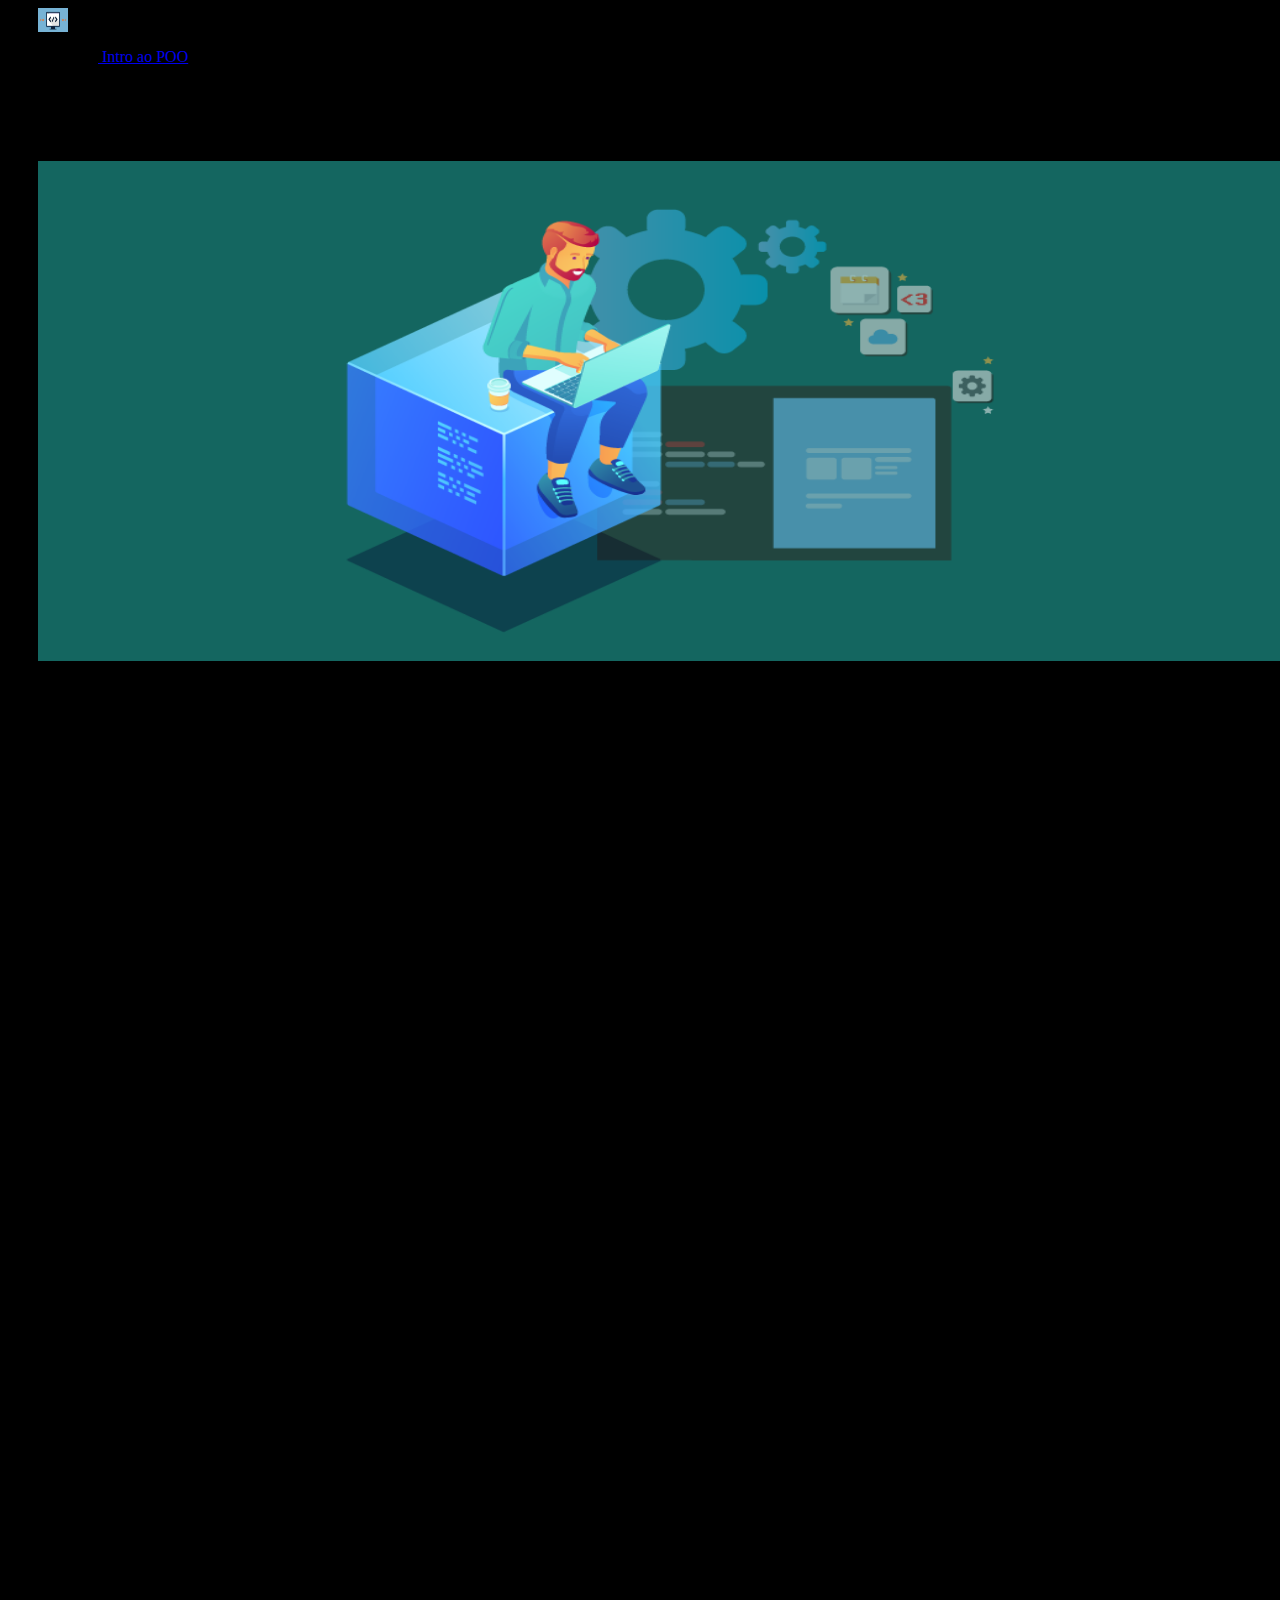
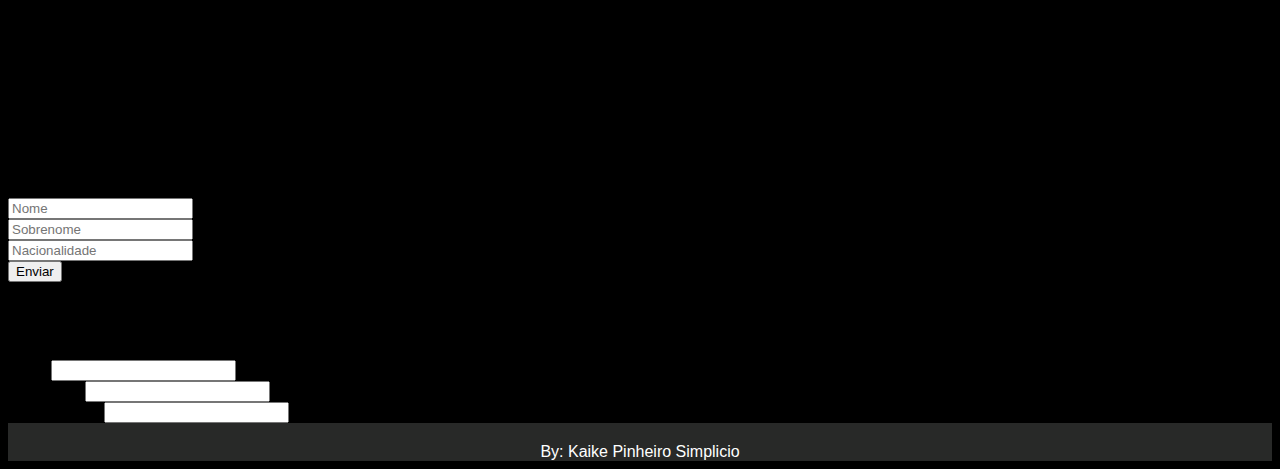
<file: index.html>
<!DOCTYPE html>
<html lang="pt-br">
<head>
    <meta charset="UTF-8">
    <meta name="viewport" content="width=device-width, initial-scale=1.0">
    <title>Objetos Orientados</title>
    <link rel="stylesheet" href="estilo.css">
    <link rel="icon" type="image/png" href="img/favicon.png">
    <link href="https://cdn.jsdelivr.net/npm/bootstrap@5.3.2/dist/css/bootstrap.min.css" rel="stylesheet" integrity="sha384-T3c6CoIi6uLrA9TneNEoa7RxnatzjcDSCmG1MXxSR1GAsXEV/Dwwykc2MPK8M2HN" crossorigin="anonymous">
    <script src="https://cdn.jsdelivr.net/npm/bootstrap@5.3.2/dist/js/bootstrap.bundle.min.js" integrity="sha384-C6RzsynM9kWDrMNeT87bh95OGNyZPhcTNXj1NW7RuBCsyN/o0jlpcV8Qyq46cDfL" crossorigin="anonymous"></script>
        
</head>
<body>
    <nav class="navbar bg-dark border-bottom border-body" data-bs-theme="dark">
        <div class="container-fluid">
          <a class="navbar-brand" href="#">
            <img src="img/poo_logo.jpg" alt="Logo" width="30" height="24" class="d-inline-block align-text-top">
            Intro ao POO
          </a>
        </div>
    </nav>

    <h1>Tudo sobre Programação Orientada á Objetos</h1>

    <img src="img/poo.png" class="img-fluid" alt="Responsive image" style="width: 100%; height: 500px;">


    <div class="texto">
        <h2>O que são classes e objetos?</h2>
             <p>Imagine que você comprou um carro recentemente e decide modelar esse carro usando programação orientada a objetos. O seu carro tem as características que você estava procurando: um motor 2.0 híbrido, azul escuro, quatro portas, câmbio automático etc. Ele também possui comportamentos que, provavelmente, foram o motivo de sua compra, como acelerar, desacelerar, acender os faróis, buzinar e tocar música. Podemos dizer que o carro novo é um objeto, onde suas características são seus atributos (dados atrelados ao objeto) e seus comportamentos são ações ou métodos.</p>
             <p>Seu carro é um objeto seu mas na loja onde você o comprou existiam vários outros, muito similares, com quatro rodas, volante, câmbio, retrovisores, faróis, dentre outras partes. Observe que, apesar do seu carro ser único (por exemplo, possui um registro único no Departamento de Trânsito), podem existir outros com exatamente os mesmos atributos, ou parecidos, ou mesmo totalmente diferentes, mas que ainda são considerados carros. Podemos dizer então que seu objeto pode ser classificado (isto é, seu objeto pertence à uma classe) como um carro, e que seu carro nada mais é que uma instância dessa classe chamada "carro".</p>
             <p>Assim, abstraindo um pouco a analogia, uma classe é um conjunto de características e comportamentos que definem o conjunto de objetos pertencentes à essa classe. Repare que a classe em si é um conceito abstrato, como um molde, que se torna concreto e palpável através da criação de um objeto. Chamamos essa criação de instanciação da classe, como se estivéssemos usando esse molde (classe) para criar um objeto.</p>
        <h2>Herança e Polimorfismo</h2>
             <p>As duas bases da POO são os conceitos de classe e objeto. Desses conceitos, derivam alguns outros conceitos extremamente importantes ao paradigma, que não só o definem como são as soluções de alguns problemas da programação estruturada. Os conceitos em questão são o encapsulamento, a herança, as interfaces e o polimorfismo.</p>
        <h2>Herança</h2>
             <p>No nosso exemplo, você acabou de comprar um carro com os atributos que procurava. Apesar de ser único, existem carros com exatamente os mesmos atributos ou formas modificadas. Digamos que você tenha comprado o modelo Fit, da Honda. Esse modelo possui uma outra versão, chamada WR-V (ou "Honda Fit Cross Style"), que possui muitos dos atributos da versão clássica, mas com algumas diferenças bem grandes para transitar em estradas de terra: o motor é híbrido (aceita álcool e gasolina), possui um sistema de suspensão diferente, e vamos supor que além disso ele tenha um sistema de tração diferente (tração nas quatro rodas, por exemplo). Vemos então que não só alguns atributos como tambm alguns mecanismos (ou métodos, traduzindo para POO) mudam, mas essa versão "cross" ainda é do modelo Honda Fit, ou melhor, é um tipo do modelo.</p>
             <p>Quando dizemos que uma classe A é um tipo de classe B, dizemos que a classe A herda as características da classe B e que a classe B é mãe da classe A, estabelecendo então uma relação de herança entre elas. No caso do carro, dizemos então que um Honda Fit "Cross" é um tipo de Honda Fit, e o que muda são alguns atributos (paralama reforçado, altura da suspensão etc), e um dos métodos da classe (acelerar, pois agora há tração nas quatro rodas), mas todo o resto permanece o mesmo, e o novo modelo recebe os mesmos atributos e métodos do modelo clássico.</p>
        <h2>Polimorfismo</h2>
             <p>Vamos dizer que um dos motivos de você ter comprado um carro foi a qualidade do sistema de som dele. Mas, no seu caso, digamos que a reprodução só pode ser feita via rádio ou bluetooth, enquanto que no seu antigo carro, podia ser feita apenas via cartão SD e pendrive. Em ambos os carros está presente o método "tocar música" mas, como o sistema de som deles é diferente, a forma como o carro toca as músicas é diferente. Dizemos que o método "tocar música" é uma forma de polimorfismo, pois dois objetos, de duas classes diferentes, têm um mesmo método que é implementado de formas diferentes, ou seja, um método possui várias formas, várias implementações diferentes em classes diferentes, mas que possuem o mesmo efeito ("polimorfismo" vem do grego poli = muitas, morphos = forma).</p>
    </div>

    <br>
    

    <div class="container">
        <h3>Usando o POO em forms</h3>
        <form id="personForm">
            <input type="text" id="firstName" class="form-control" class="form-label" placeholder="Nome">
            <br>
            <input type="text" id="lastName" class="form-control" class="form-label" placeholder="Sobrenome">
            <br>
            <input type="text" id="language" class="form-control" class="form-label" placeholder="Nacionalidade">
            <br>
            <button type="submit" class="btn btn-success">Enviar</button>
            <br>
        </form> 
      

        <br>
        <div class="display-details">
            <h4>Resposta</h4>
                <div class="input-group input-group-sm mb-3">
                    <span class="input-group-text" id="displayFirstName">Nome</span>
                    <input type="text" class="form-control" aria-label="Sizing example input" aria-describedby="inputGroup-sizing-sm">
                </div>
                <div class="input-group input-group-sm mb-3">
                    <span class="input-group-text" id="displayLastName">Sobrenome</span>
                    <input type="text" class="form-control" aria-label="Sizing example input" aria-describedby="inputGroup-sizing-sm">
                </div>
                <div class="input-group input-group-sm mb-3">
                    <span class="input-group-text" id="displayLanguage">Nacionalidade</span>
                    <input type="text" class="form-control" aria-label="Sizing example input" aria-describedby="inputGroup-sizing-sm">
                </div>
        </div>
    </div> 


    <footer class="footer">
        By: Kaike Pinheiro Simplicio
    </footer>


  <script src="script.js"></script>
</body>
</html>
</file>
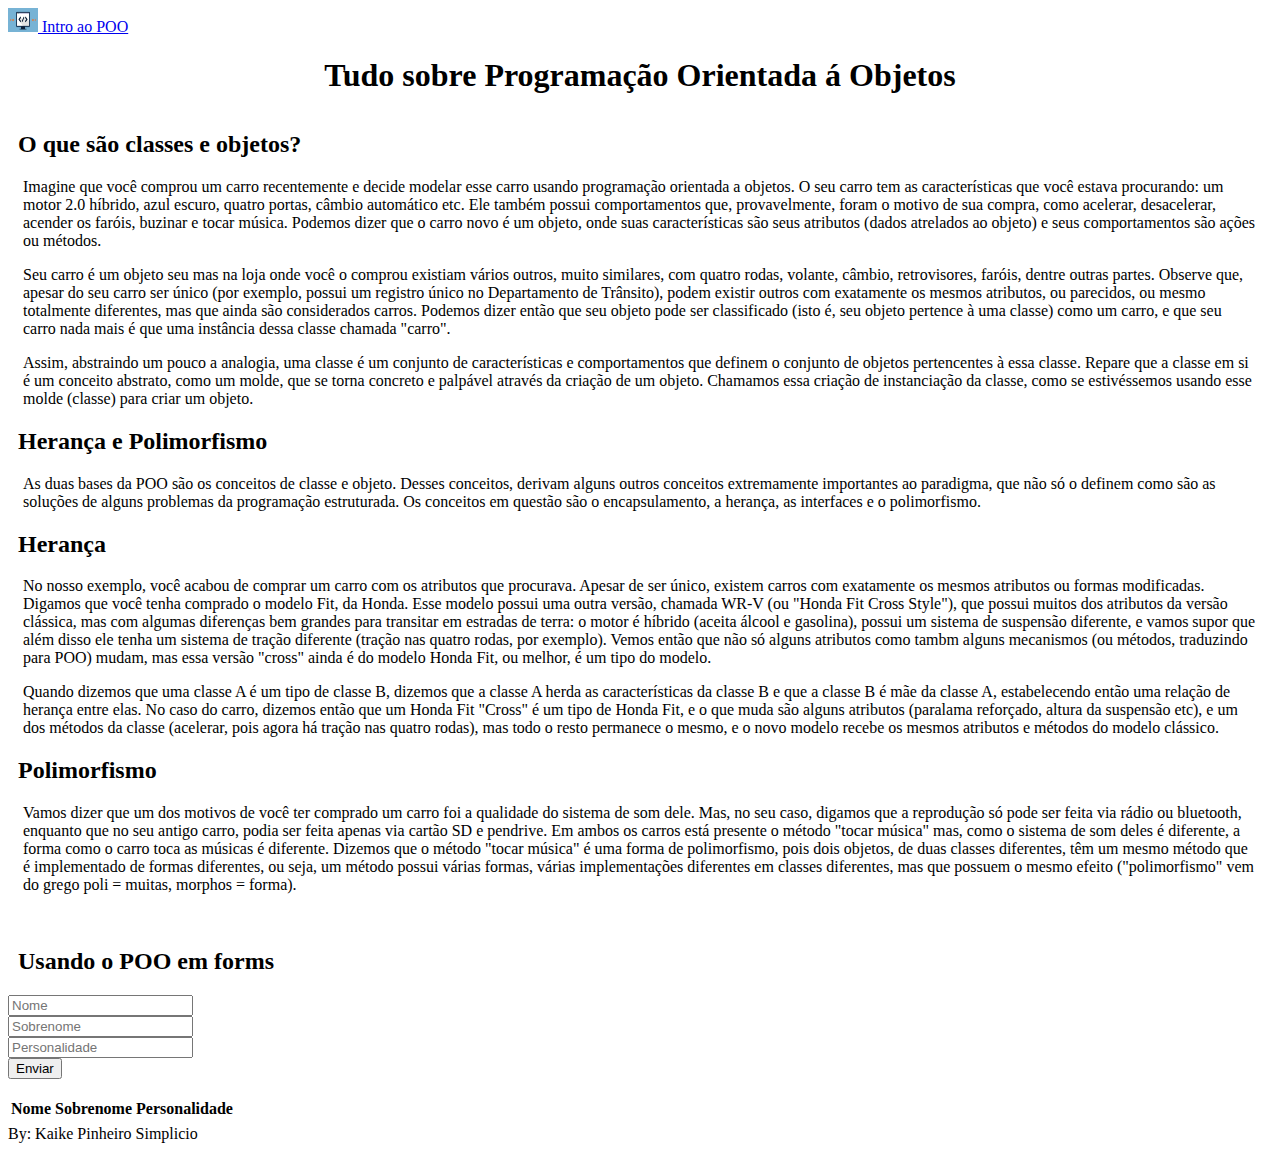
<file: Orientação_2/index.html>
<!DOCTYPE html>
<html lang="pt-br">
<head>
    <meta charset="UTF-8">
    <meta name="viewport" content="width=device-width, initial-scale=1.0">
    <title>Objetos Orientados</title>
    <link rel="stylesheet" href="estilo.css">
    <link rel="icon" type="image/png" href="img/favicon.png">
    <link href="https://cdn.jsdelivr.net/npm/bootstrap@5.3.2/dist/css/bootstrap.min.css" rel="stylesheet" integrity="sha384-T3c6CoIi6uLrA9TneNEoa7RxnatzjcDSCmG1MXxSR1GAsXEV/Dwwykc2MPK8M2HN" crossorigin="anonymous">
    <script src="https://cdn.jsdelivr.net/npm/bootstrap@5.3.2/dist/js/bootstrap.bundle.min.js" integrity="sha384-C6RzsynM9kWDrMNeT87bh95OGNyZPhcTNXj1NW7RuBCsyN/o0jlpcV8Qyq46cDfL" crossorigin="anonymous"></script>
        
</head>
<body>
    <nav class="navbar bg-dark border-bottom border-body" data-bs-theme="dark">
        <div class="container-fluid">
          <a class="navbar-brand" href="#">
            <img src="img/poo_logo.jpg" alt="Logo" width="30" height="24" class="d-inline-block align-text-top">
            Intro ao POO
          </a>
        </div>
    </nav>

    <h1>Tudo sobre Programação Orientada á Objetos</h1>

    <div class="texto">
        <h2>O que são classes e objetos?</h2>
             <p>Imagine que você comprou um carro recentemente e decide modelar esse carro usando programação orientada a objetos. O seu carro tem as características que você estava procurando: um motor 2.0 híbrido, azul escuro, quatro portas, câmbio automático etc. Ele também possui comportamentos que, provavelmente, foram o motivo de sua compra, como acelerar, desacelerar, acender os faróis, buzinar e tocar música. Podemos dizer que o carro novo é um objeto, onde suas características são seus atributos (dados atrelados ao objeto) e seus comportamentos são ações ou métodos.</p>
             <p>Seu carro é um objeto seu mas na loja onde você o comprou existiam vários outros, muito similares, com quatro rodas, volante, câmbio, retrovisores, faróis, dentre outras partes. Observe que, apesar do seu carro ser único (por exemplo, possui um registro único no Departamento de Trânsito), podem existir outros com exatamente os mesmos atributos, ou parecidos, ou mesmo totalmente diferentes, mas que ainda são considerados carros. Podemos dizer então que seu objeto pode ser classificado (isto é, seu objeto pertence à uma classe) como um carro, e que seu carro nada mais é que uma instância dessa classe chamada "carro".</p>
             <p>Assim, abstraindo um pouco a analogia, uma classe é um conjunto de características e comportamentos que definem o conjunto de objetos pertencentes à essa classe. Repare que a classe em si é um conceito abstrato, como um molde, que se torna concreto e palpável através da criação de um objeto. Chamamos essa criação de instanciação da classe, como se estivéssemos usando esse molde (classe) para criar um objeto.</p>
        <h2>Herança e Polimorfismo</h2>
             <p>As duas bases da POO são os conceitos de classe e objeto. Desses conceitos, derivam alguns outros conceitos extremamente importantes ao paradigma, que não só o definem como são as soluções de alguns problemas da programação estruturada. Os conceitos em questão são o encapsulamento, a herança, as interfaces e o polimorfismo.</p>
        <h2>Herança</h2>
             <p>No nosso exemplo, você acabou de comprar um carro com os atributos que procurava. Apesar de ser único, existem carros com exatamente os mesmos atributos ou formas modificadas. Digamos que você tenha comprado o modelo Fit, da Honda. Esse modelo possui uma outra versão, chamada WR-V (ou "Honda Fit Cross Style"), que possui muitos dos atributos da versão clássica, mas com algumas diferenças bem grandes para transitar em estradas de terra: o motor é híbrido (aceita álcool e gasolina), possui um sistema de suspensão diferente, e vamos supor que além disso ele tenha um sistema de tração diferente (tração nas quatro rodas, por exemplo). Vemos então que não só alguns atributos como tambm alguns mecanismos (ou métodos, traduzindo para POO) mudam, mas essa versão "cross" ainda é do modelo Honda Fit, ou melhor, é um tipo do modelo.</p>
             <p>Quando dizemos que uma classe A é um tipo de classe B, dizemos que a classe A herda as características da classe B e que a classe B é mãe da classe A, estabelecendo então uma relação de herança entre elas. No caso do carro, dizemos então que um Honda Fit "Cross" é um tipo de Honda Fit, e o que muda são alguns atributos (paralama reforçado, altura da suspensão etc), e um dos métodos da classe (acelerar, pois agora há tração nas quatro rodas), mas todo o resto permanece o mesmo, e o novo modelo recebe os mesmos atributos e métodos do modelo clássico.</p>
        <h2>Polimorfismo</h2>
             <p>Vamos dizer que um dos motivos de você ter comprado um carro foi a qualidade do sistema de som dele. Mas, no seu caso, digamos que a reprodução só pode ser feita via rádio ou bluetooth, enquanto que no seu antigo carro, podia ser feita apenas via cartão SD e pendrive. Em ambos os carros está presente o método "tocar música" mas, como o sistema de som deles é diferente, a forma como o carro toca as músicas é diferente. Dizemos que o método "tocar música" é uma forma de polimorfismo, pois dois objetos, de duas classes diferentes, têm um mesmo método que é implementado de formas diferentes, ou seja, um método possui várias formas, várias implementações diferentes em classes diferentes, mas que possuem o mesmo efeito ("polimorfismo" vem do grego poli = muitas, morphos = forma).</p>
    </div>

    <br>
    

    <div class="container">
        <h2>Usando o POO em forms</h2>
        <form id="personForm">
            <input type="text" id="firstName" class="form-control" class="form-label" placeholder="Nome">
            <br>
            <input type="text" id="lastName" class="form-control" class="form-label" placeholder="Sobrenome">
            <br>
            <input type="text" id="language" class="form-control" class="form-label" placeholder="Personalidade">
            <br>
            <button type="submit" class="btn btn-success">Enviar</button>
            <br>
        </form> 
      

        <br>
        <div class="display-details">
            
            <div class="display-details">
              <table class="table border-4 table-bordered border-black ">
                <thead>
                  <tr>
                   
                    <th scope="col">Nome</th>
                    <th scope="col">Sobrenome</th>
                    <th scope="col">Personalidade</th>
                  </tr>
                </thead>
                <tbody id="tableBody">
                  <tr>
                    <th scope="row"></th>
                    <td></td>
                    <td></td>
                   
                  </tr>
                  </td>
                  </tr>
                </tbody>
              </table>
        </div>
            </div>
        </div>


    <footer class="footer">
        By: Kaike Pinheiro Simplicio
    </footer>


  <script src="script.js"></script>
</body>
</html>
</file>
<file: estilo.css>
html{
    scroll-behavior: smooth;
}

body{
    background-color: black;
}

h1{
    text-align: center;
    padding-bottom: 15px;
    font-family: 'Play', sans-serif;
}

@media only screen and (max-width: 400px) {
    img {
      width: 100%;
    }
  }

img{
   padding-left: 30px; 
   padding-right: 30px;
   padding-bottom: 30px;
}

h2{
    text-align: center;
    padding-left: 10px;
    padding-right: 10px;
    font-family: 'Play', sans-serif;
}

h3{
    text-align: center;
    padding-bottom: 10px;
}

p{
    font-family: 'Play', sans-serif;
    padding-left: 50px;
    padding-right: 50px;
    padding-bottom: 20px;
}

footer{
    color: #fff;
    background-color: rgb(40, 41, 40);
    text-align: center;
    font-family: 'Play', sans-serif;
    padding-top: 20px;
}
</file>
<file: Orientação_2/estilo.css>
html{
    scroll-behavior: smooth;
}

h1{
    text-align: center;
    padding-bottom: 15px;
}

h2{
    padding-left: 10px;
    padding-right: 10px;
}

p{
    padding-left: 15px;
    padding-right: 15px;
}
</file>
